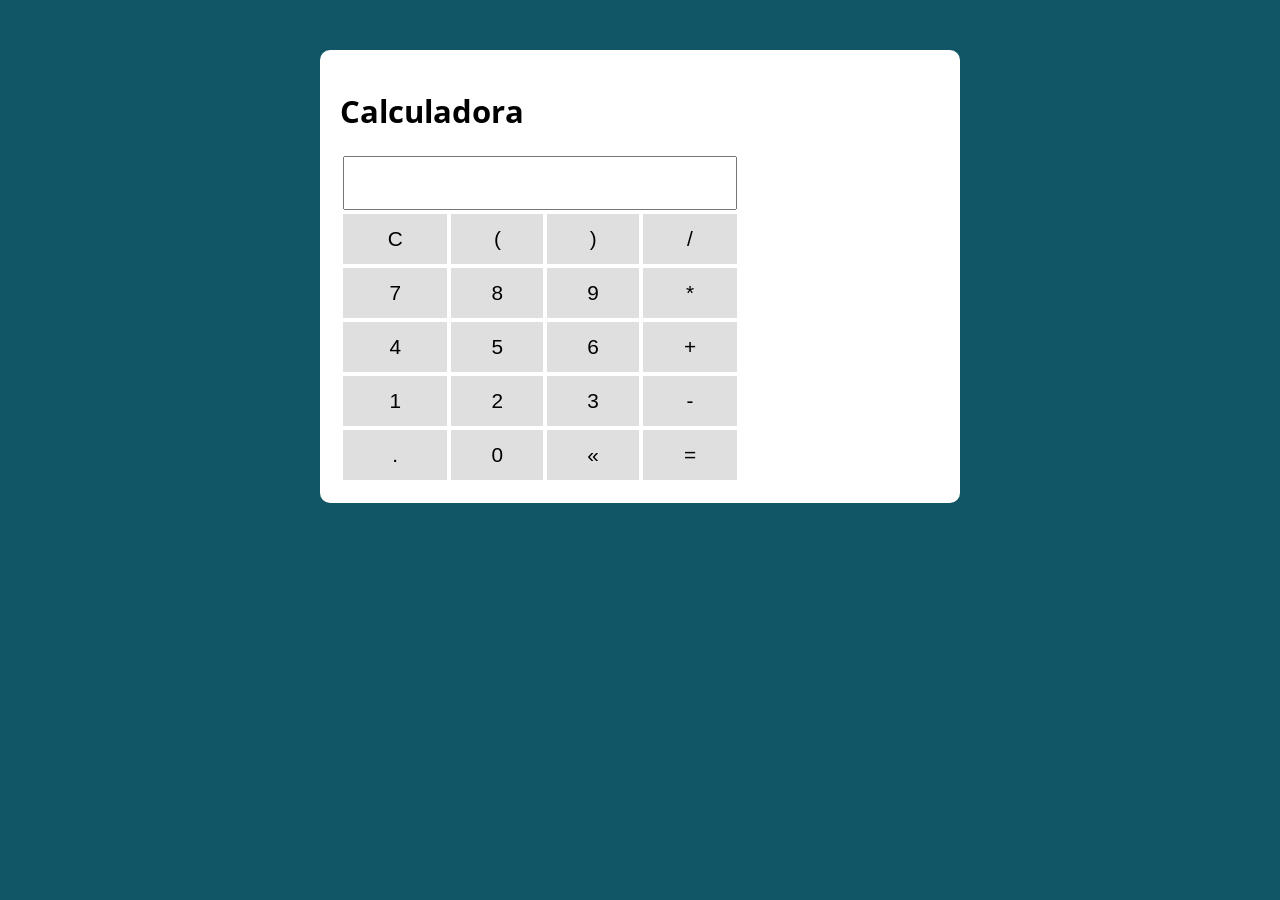
<file: calculadora/index.html>
<!DOCTYPE html>
<html lang="en">
<head>
    <meta charset="UTF-8">
    <meta http-equiv="X-UA-Compatible" content="IE=edge">
    <meta name="viewport" content="width=device-width, initial-scale=1.0">
    <title>Calculadora</title>
    <link rel="stylesheet" href="./assests/css/style.css">
</head>
<body>
    
    <section class="container">
        <h1>Calculadora</h1>

        <table class="calculadora">
            <tr>
                <td colspan="4"><input type="text" class="display"> </td>
            </tr>

            <tr>
                <td><button class="btn btn-clear">C</button></td>
                <td><button class="btn btn-num">(</button></td>
                <td><button class="btn btn-num">)</button></td>
                <td><button class="btn btn-num">/</button></td>
            </tr>
<tr>
            <td><button class="btn btn-num">7</button></td>
            <td><button class="btn btn-num">8</button></td>
            <td><button class="btn btn-num">9</button></td>
            <td><button class="btn btn-num">*</button></td>
</tr>          

<tr>
    <td><button class="btn btn-num">4</button></td>
    <td><button class="btn btn-num">5</button></td>
    <td><button class="btn btn-num">6</button></td>
    <td><button class="btn btn-num">+</button></td>
</tr>          

<tr>
    <td><button class="btn btn-num">1</button></td>
    <td><button class="btn btn-num">2</button></td>
    <td><button class="btn btn-num">3</button></td>
    <td><button class="btn btn-num">-</button></td>
</tr>          

<tr>
    <td><button class="btn btn-num">.</button></td>
    <td><button class="btn btn-num">0</button></td>
    <td><button class="btn btn-del">&laquo;</button></td>
    <td><button class="btn btn-eq">=</button></td>
</tr>          


</tr>

        </table>
    </section>

    <script src="./assests/css/main.js"></script>
</body>
</html>
</file>
<file: calculadora/assests/css/style.css>
@import url('https://fonts.googleapis.com/css2?family=Open+Sans&display=swap');
:root {
    --primary-color: rgb(17, 86, 102);
    --primary-color-darker: rgb(9,48,56);
}

*{
    box-sizing:border-box;
    outline:0;
}

body{
    margin:0;
    padding: 0;
    background-color: var(--primary-color);
    font-family: 'Open Sans', sans-serif;
    font-size: 1.3em;
    line-height:1.5em;
}

.container{
    max-width: 640px;
    margin: 50px auto;
    background: #fff;
    padding: 20px;
    border-radius: 10px;
}

form input, form label,form button{
    display: block;
    width:100%;
    margin-bottom: 10px;
}

form input{
    font-size: 24px;
    height: 50px;
    padding: 0 20px;
}

form input:focus{
    outline: 1px solid var (--primary-color);
}

form button{
    border:none;
    background: var(--primary-color);
    color:#fff;
    font-size: 18px;
    font-weight: 700;
    height:50px;
    cursor: pointer;
    margin-top: 30px;
}

form button:hover{
    background: var(--primary-color-darker);
}

.calculadora{
    width: 400px;
}

.display{
    font-size:2em;
    width: 100%;
    text-align: right;
}

.btn{
    width: 100%;
    height: 50px;
    font-size: 1em;
    border:none;
    background: #dfdfdf;
    cursor: pointer;
}
</file>
